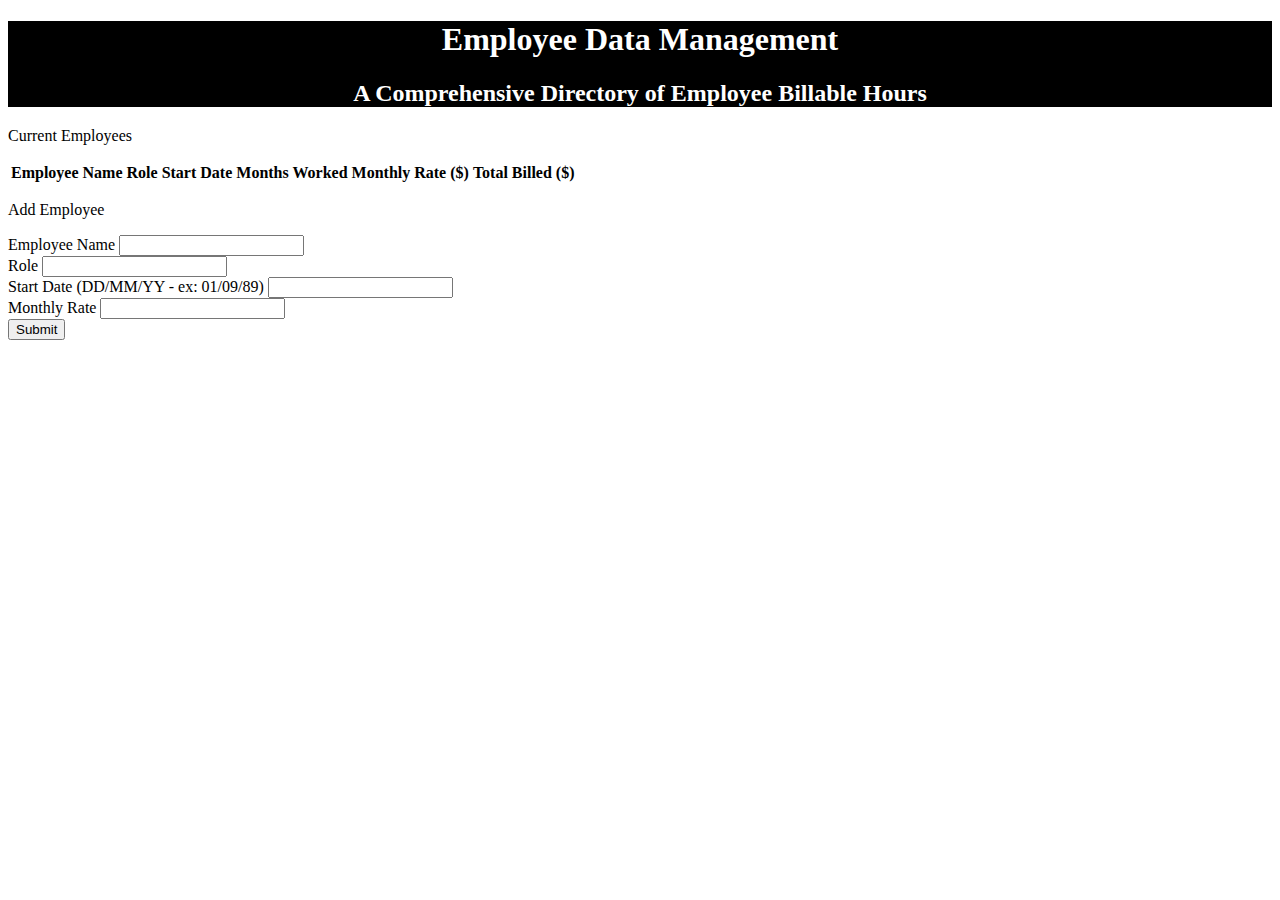
<file: Employee Data Management/index.html>
<!DOCTYPE html>
<html>
<head>
  <meta charset="UTF-8">
  <title>title</title>
  <link rel="stylesheet" href="https://maxcdn.bootstrapcdn.com/bootstrap/3.3.6/css/bootstrap.min.css" integrity="sha384-1q8mTJOASx8j1Au+a5WDVnPi2lkFfwwEAa8hDDdjZlpLegxhjVME1fgjWPGmkzs7" crossorigin="anonymous">
  <link rel="stylesheet" href="styles.css" type="text/css">
</head>

<body>
  <div class="container">
    <div class="jumbotron">
      <h1>Employee Data Management</h1>
      <h2>A Comprehensive Directory of Employee Billable Hours</h2>
    </div>
    
    <div class="panel panel-primary">
      <div class="panel-heading">
        <p>Current Employees</p>
      </div>
      <div class="panel-body">
        <table class="table">
          <thead>
            <th>Employee Name</th>
            <th>Role</th>
            <th>Start Date</th>
            <th>Months Worked</th>
            <th>Monthly Rate ($)</th>
            <th>Total Billed ($)</th>
          </thead>
          <tbody>
          </tbody>
        </table>
      </div>
    </div>

    <div class="panel panel-primary">
      <div class="panel-heading">
        <p>Add Employee</p>
      </div>
      <div class="panel-body">
          <form>
            <div class="form-group">
              <label for="name">Employee Name</label>
              <input class="form-control" id="name">
            </div>
            <div class="form-group">
              <label for="role">Role</label>
              <input class="form-control" id="role">
            </div>
            <div class="form-group">
              <label for="startDate">Start Date (DD/MM/YY - ex: 01/09/89)</label>
              <input class="form-control" id="startDate">
            </div>
            <div class="form-group">
              <label for="rate">Monthly Rate</label>
              <input class="form-control" id="rate">
            </div>
            <button type="submit" class="btn btn-primary submit">Submit</button>
          </form>
      </div>
    </div>
  </div>

  <script src="https://cdn.firebase.com/js/client/2.4.1/firebase.js"></script>
  <script src="https://code.jquery.com/jquery-3.0.0.min.js"></script>
  <script src="javascript.js"></script>
</body>
</html>
</file>
<file: Employee Data Management/styles.css>
.jumbotron {
  text-align: center;
  color: #fff;
  background-color: #000;
}
</file>
